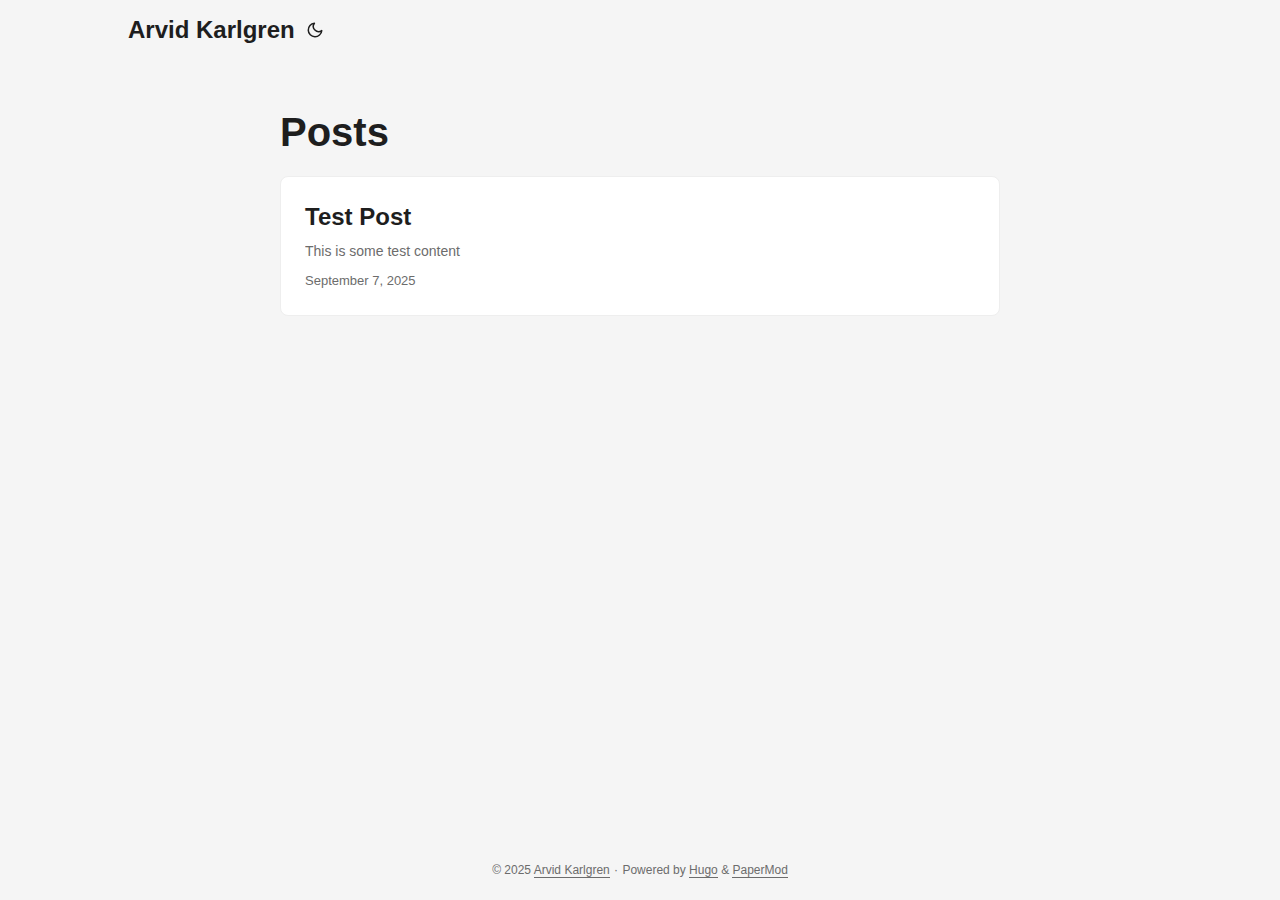
<file: posts/index.html>
<!DOCTYPE html>
<html lang="en" dir="auto">

<head><meta charset="utf-8">
<meta http-equiv="X-UA-Compatible" content="IE=edge">
<meta name="viewport" content="width=device-width, initial-scale=1, shrink-to-fit=no">
<meta name="robots" content="index, follow">
<title>Posts | Arvid Karlgren</title>
<meta name="keywords" content="">
<meta name="description" content="Posts - Arvid Karlgren">
<meta name="author" content="">
<link rel="canonical" href="https://arvidkarlgren.github.io/posts/">
<link crossorigin="anonymous" href="/assets/css/stylesheet.2211ca3164be7830024f6aad2b3a2e520843a64f8f048445c3401c1249aa051d.css" integrity="sha256-IhHKMWS&#43;eDACT2qtKzouUghDpk&#43;PBIRFw0AcEkmqBR0=" rel="preload stylesheet" as="style">
<link rel="icon" href="https://arvidkarlgren.github.io/favicon.ico">
<link rel="icon" type="image/png" sizes="16x16" href="https://arvidkarlgren.github.io/favicon-16x16.png">
<link rel="icon" type="image/png" sizes="32x32" href="https://arvidkarlgren.github.io/favicon-32x32.png">
<link rel="apple-touch-icon" href="https://arvidkarlgren.github.io/apple-touch-icon.png">
<link rel="mask-icon" href="https://arvidkarlgren.github.io/safari-pinned-tab.svg">
<meta name="theme-color" content="#2e2e33">
<meta name="msapplication-TileColor" content="#2e2e33">
<link rel="alternate" type="application/rss+xml" href="https://arvidkarlgren.github.io/posts/index.xml">
<link rel="alternate" hreflang="en" href="https://arvidkarlgren.github.io/posts/">
<noscript>
    <style>
        #theme-toggle,
        .top-link {
            display: none;
        }

    </style>
    <style>
        @media (prefers-color-scheme: dark) {
            :root {
                --theme: rgb(29, 30, 32);
                --entry: rgb(46, 46, 51);
                --primary: rgb(218, 218, 219);
                --secondary: rgb(155, 156, 157);
                --tertiary: rgb(65, 66, 68);
                --content: rgb(196, 196, 197);
                --code-block-bg: rgb(46, 46, 51);
                --code-bg: rgb(55, 56, 62);
                --border: rgb(51, 51, 51);
            }

            .list {
                background: var(--theme);
            }

            .list:not(.dark)::-webkit-scrollbar-track {
                background: 0 0;
            }

            .list:not(.dark)::-webkit-scrollbar-thumb {
                border-color: var(--theme);
            }
        }

    </style>
</noscript><meta property="og:url" content="https://arvidkarlgren.github.io/posts/">
  <meta property="og:site_name" content="Arvid Karlgren">
  <meta property="og:title" content="Posts">
  <meta property="og:locale" content="en-us">
  <meta property="og:type" content="website">
<meta name="twitter:card" content="summary">
<meta name="twitter:title" content="Posts">
<meta name="twitter:description" content="">


<script type="application/ld+json">
{
  "@context": "https://schema.org",
  "@type": "BreadcrumbList",
  "itemListElement": [
    {
      "@type": "ListItem",
      "position":  1 ,
      "name": "Posts",
      "item": "https://arvidkarlgren.github.io/posts/"
    }
  ]
}
</script>
</head>

<body class="list" id="top">
<script>
    if (localStorage.getItem("pref-theme") === "dark") {
        document.body.classList.add('dark');
    } else if (localStorage.getItem("pref-theme") === "light") {
        document.body.classList.remove('dark')
    } else if (window.matchMedia('(prefers-color-scheme: dark)').matches) {
        document.body.classList.add('dark');
    }

</script>

<header class="header">
    <nav class="nav">
        <div class="logo">
            <a href="https://arvidkarlgren.github.io/" accesskey="h" title="Arvid Karlgren (Alt + H)">Arvid Karlgren</a>
            <div class="logo-switches">
                <button id="theme-toggle" accesskey="t" title="(Alt + T)" aria-label="Toggle theme">
                    <svg id="moon" xmlns="http://www.w3.org/2000/svg" width="24" height="18" viewBox="0 0 24 24"
                        fill="none" stroke="currentColor" stroke-width="2" stroke-linecap="round"
                        stroke-linejoin="round">
                        <path d="M21 12.79A9 9 0 1 1 11.21 3 7 7 0 0 0 21 12.79z"></path>
                    </svg>
                    <svg id="sun" xmlns="http://www.w3.org/2000/svg" width="24" height="18" viewBox="0 0 24 24"
                        fill="none" stroke="currentColor" stroke-width="2" stroke-linecap="round"
                        stroke-linejoin="round">
                        <circle cx="12" cy="12" r="5"></circle>
                        <line x1="12" y1="1" x2="12" y2="3"></line>
                        <line x1="12" y1="21" x2="12" y2="23"></line>
                        <line x1="4.22" y1="4.22" x2="5.64" y2="5.64"></line>
                        <line x1="18.36" y1="18.36" x2="19.78" y2="19.78"></line>
                        <line x1="1" y1="12" x2="3" y2="12"></line>
                        <line x1="21" y1="12" x2="23" y2="12"></line>
                        <line x1="4.22" y1="19.78" x2="5.64" y2="18.36"></line>
                        <line x1="18.36" y1="5.64" x2="19.78" y2="4.22"></line>
                    </svg>
                </button>
            </div>
        </div>
        <ul id="menu">
        </ul>
    </nav>
</header>
<main class="main"> 
<header class="page-header">
  <h1>
    Posts
  </h1>
</header>

<article class="post-entry"> 
  <header class="entry-header">
    <h2 class="entry-hint-parent">Test Post
    </h2>
  </header>
  <div class="entry-content">
    <p>This is some test content
</p>
  </div>
  <footer class="entry-footer"><span title='2025-09-07 16:24:42 +0200 CEST'>September 7, 2025</span></footer>
  <a class="entry-link" aria-label="post link to Test Post" href="https://arvidkarlgren.github.io/posts/test-post/"></a>
</article>
    </main>
    
<footer class="footer">
        <span>&copy; 2025 <a href="https://arvidkarlgren.github.io/">Arvid Karlgren</a></span> · 

    <span>
        Powered by
        <a href="https://gohugo.io/" rel="noopener noreferrer" target="_blank">Hugo</a> &
        <a href="https://github.com/adityatelange/hugo-PaperMod/" rel="noopener" target="_blank">PaperMod</a>
    </span>
</footer>
<a href="#top" aria-label="go to top" title="Go to Top (Alt + G)" class="top-link" id="top-link" accesskey="g">
    <svg xmlns="http://www.w3.org/2000/svg" viewBox="0 0 12 6" fill="currentColor">
        <path d="M12 6H0l6-6z" />
    </svg>
</a>

<script>
    let menu = document.getElementById('menu')
    if (menu) {
        menu.scrollLeft = localStorage.getItem("menu-scroll-position");
        menu.onscroll = function () {
            localStorage.setItem("menu-scroll-position", menu.scrollLeft);
        }
    }

    document.querySelectorAll('a[href^="#"]').forEach(anchor => {
        anchor.addEventListener("click", function (e) {
            e.preventDefault();
            var id = this.getAttribute("href").substr(1);
            if (!window.matchMedia('(prefers-reduced-motion: reduce)').matches) {
                document.querySelector(`[id='${decodeURIComponent(id)}']`).scrollIntoView({
                    behavior: "smooth"
                });
            } else {
                document.querySelector(`[id='${decodeURIComponent(id)}']`).scrollIntoView();
            }
            if (id === "top") {
                history.replaceState(null, null, " ");
            } else {
                history.pushState(null, null, `#${id}`);
            }
        });
    });

</script>
<script>
    var mybutton = document.getElementById("top-link");
    window.onscroll = function () {
        if (document.body.scrollTop > 800 || document.documentElement.scrollTop > 800) {
            mybutton.style.visibility = "visible";
            mybutton.style.opacity = "1";
        } else {
            mybutton.style.visibility = "hidden";
            mybutton.style.opacity = "0";
        }
    };

</script>
<script>
    document.getElementById("theme-toggle").addEventListener("click", () => {
        if (document.body.className.includes("dark")) {
            document.body.classList.remove('dark');
            localStorage.setItem("pref-theme", 'light');
        } else {
            document.body.classList.add('dark');
            localStorage.setItem("pref-theme", 'dark');
        }
    })

</script>
</body>

</html>
</file>
<file: assets/css/stylesheet.2211ca3164be7830024f6aad2b3a2e520843a64f8f048445c3401c1249aa051d.css>
/*
  PaperMod v8+
  License: MIT https://github.com/adityatelange/hugo-PaperMod/blob/master/LICENSE
  Copyright (c) 2020 nanxiaobei and adityatelange
  Copyright (c) 2021-2025 adityatelange
*/
:root{--gap:24px;--content-gap:20px;--nav-width:1024px;--main-width:720px;--header-height:60px;--footer-height:60px;--radius:8px;--theme:rgb(255, 255, 255);--entry:rgb(255, 255, 255);--primary:rgb(30, 30, 30);--secondary:rgb(108, 108, 108);--tertiary:rgb(214, 214, 214);--content:rgb(31, 31, 31);--code-block-bg:rgb(28, 29, 33);--code-bg:rgb(245, 245, 245);--border:rgb(238, 238, 238)}.dark{--theme:rgb(29, 30, 32);--entry:rgb(46, 46, 51);--primary:rgb(218, 218, 219);--secondary:rgb(155, 156, 157);--tertiary:rgb(65, 66, 68);--content:rgb(196, 196, 197);--code-block-bg:rgb(46, 46, 51);--code-bg:rgb(55, 56, 62);--border:rgb(51, 51, 51)}.list{background:var(--code-bg)}.dark.list{background:var(--theme)}*,::after,::before{box-sizing:border-box}html{-webkit-tap-highlight-color:transparent;overflow-y:scroll;-webkit-text-size-adjust:100%;text-size-adjust:100%}a,button,body,h1,h2,h3,h4,h5,h6{color:var(--primary)}body{font-family:-apple-system,BlinkMacSystemFont,segoe ui,Roboto,Oxygen,Ubuntu,Cantarell,open sans,helvetica neue,sans-serif;font-size:18px;line-height:1.6;word-break:break-word;background:var(--theme)}article,aside,figcaption,figure,footer,header,hgroup,main,nav,section,table{display:block}h1,h2,h3,h4,h5,h6{line-height:1.2}h1,h2,h3,h4,h5,h6,p{margin-top:0;margin-bottom:0}ul{padding:0}a{text-decoration:none}body,figure,ul{margin:0}table{width:100%;border-collapse:collapse;border-spacing:0;overflow-x:auto;word-break:keep-all}button,input,textarea{padding:0;font:inherit;background:0 0;border:0}input,textarea{outline:0}button,input[type=button],input[type=submit]{cursor:pointer}input:-webkit-autofill,textarea:-webkit-autofill{box-shadow:0 0 0 50px var(--theme)inset}img{display:block;max-width:100%}.not-found{position:absolute;left:0;right:0;display:flex;align-items:center;justify-content:center;height:80%;font-size:160px;font-weight:700}.archive-posts{width:100%;font-size:16px}.archive-year{margin-top:40px}.archive-year:not(:last-of-type){border-bottom:2px solid var(--border)}.archive-month{display:flex;align-items:flex-start;padding:10px 0}.archive-month-header{margin:25px 0;width:200px}.archive-month:not(:last-of-type){border-bottom:1px solid var(--border)}.archive-entry{position:relative;padding:5px;margin:10px 0}.archive-entry-title{margin:5px 0;font-weight:400}.archive-count,.archive-meta{color:var(--secondary);font-size:14px}.footer,.top-link{font-size:12px;color:var(--secondary)}.footer{max-width:calc(var(--main-width) + var(--gap) * 2);margin:auto;padding:calc((var(--footer-height) - var(--gap))/2)var(--gap);text-align:center;line-height:24px}.footer span{margin-inline-start:1px;margin-inline-end:1px}.footer span:last-child{white-space:nowrap}.footer a{color:inherit;border-bottom:1px solid var(--secondary)}.footer a:hover{border-bottom:1px solid var(--primary)}.top-link{visibility:hidden;position:fixed;bottom:60px;right:30px;z-index:99;background:var(--tertiary);width:42px;height:42px;padding:12px;border-radius:64px;transition:visibility .5s,opacity .8s linear}.top-link,.top-link svg{filter:drop-shadow(0 0 0 var(--theme))}.footer a:hover,.top-link:hover{color:var(--primary)}.top-link:focus,#theme-toggle:focus{outline:0}.nav{display:flex;flex-wrap:wrap;justify-content:space-between;max-width:calc(var(--nav-width) + var(--gap) * 2);margin-inline-start:auto;margin-inline-end:auto;line-height:var(--header-height)}.nav a{display:block}.logo,#menu{display:flex;margin:auto var(--gap)}.logo{flex-wrap:inherit}.logo a{font-size:24px;font-weight:700}.logo a img,.logo a svg{display:inline;vertical-align:middle;pointer-events:none;transform:translate(0,-10%);border-radius:6px;margin-inline-end:8px}button#theme-toggle{font-size:26px;margin:auto 4px}body.dark #moon{vertical-align:middle;display:none}body:not(.dark) #sun{display:none}#menu{list-style:none;word-break:keep-all;overflow-x:auto;white-space:nowrap}#menu li+li{margin-inline-start:var(--gap)}#menu a{font-size:16px}#menu .active{font-weight:500;border-bottom:2px solid}.lang-switch li,.lang-switch ul,.logo-switches{display:inline-flex;margin:auto 4px}.lang-switch{display:flex;flex-wrap:inherit}.lang-switch a{margin:auto 3px;font-size:16px;font-weight:500}.logo-switches{flex-wrap:inherit}.main{position:relative;min-height:calc(100vh - var(--header-height) - var(--footer-height));max-width:calc(var(--main-width) + var(--gap) * 2);margin:auto;padding:var(--gap)}.page-header h1{font-size:40px}.pagination{display:flex}.pagination a{color:var(--theme);font-size:13px;line-height:36px;background:var(--primary);border-radius:calc(36px/2);padding:0 16px}.pagination .next{margin-inline-start:auto}.social-icons a{display:inline-flex;padding:10px}.social-icons a svg{height:26px;width:26px}code{direction:ltr}div.highlight,pre{position:relative}.copy-code{display:none;position:absolute;top:4px;right:4px;color:rgba(255,255,255,.8);background:rgba(78,78,78,.8);border-radius:var(--radius);padding:0 5px;font-size:14px;user-select:none}div.highlight:hover .copy-code,pre:hover .copy-code{display:block}.first-entry{position:relative;display:flex;flex-direction:column;justify-content:center;min-height:320px;margin:var(--gap)0 calc(var(--gap) * 2)}.first-entry .entry-header{overflow:hidden;display:-webkit-box;-webkit-box-orient:vertical;-webkit-line-clamp:3}.first-entry .entry-header h1{font-size:34px;line-height:1.3}.first-entry .entry-content{margin:14px 0;font-size:16px;-webkit-line-clamp:3}.first-entry .entry-footer{font-size:14px}.home-info .entry-content{-webkit-line-clamp:unset}.post-entry{position:relative;margin-bottom:var(--gap);padding:var(--gap);background:var(--entry);border-radius:var(--radius);transition:transform .1s;border:1px solid var(--border)}.post-entry:active{transform:scale(.96)}.tag-entry .entry-cover{display:none}.entry-header h2{font-size:24px;line-height:1.3}.entry-content{margin:8px 0;color:var(--secondary);font-size:14px;line-height:1.6;overflow:hidden;display:-webkit-box;-webkit-box-orient:vertical;-webkit-line-clamp:2}.entry-footer{color:var(--secondary);font-size:13px}.entry-link{position:absolute;left:0;right:0;top:0;bottom:0}.entry-hint{color:var(--secondary)}.entry-hint-parent{display:flex;justify-content:space-between}.entry-cover{font-size:14px;margin-bottom:var(--gap);text-align:center}.entry-cover img{border-radius:var(--radius);width:100%;height:auto}.entry-cover a{color:var(--secondary);box-shadow:0 1px 0 var(--primary)}.page-header,.post-header{margin:24px auto var(--content-gap)}.post-title{margin-bottom:2px;font-size:40px}.post-description{margin-top:10px;margin-bottom:5px}.post-meta,.breadcrumbs{color:var(--secondary);font-size:14px;display:flex;flex-wrap:wrap;align-items:center}.post-meta .i18n_list li{display:inline-flex;list-style:none;margin:auto 3px;box-shadow:0 1px 0 var(--secondary)}.breadcrumbs a{font-size:16px}.post-content{color:var(--content)}.post-content h3,.post-content h4,.post-content h5,.post-content h6{margin:24px 0 16px}.post-content h1{margin:40px auto 32px;font-size:40px}.post-content h2{margin:32px auto 24px;font-size:32px}.post-content h3{font-size:24px}.post-content h4{font-size:16px}.post-content h5{font-size:14px}.post-content h6{font-size:12px}.post-content a,.toc a:hover{box-shadow:0 1px;box-decoration-break:clone;-webkit-box-decoration-break:clone}.post-content a code{margin:auto 0;border-radius:0;box-shadow:0 -1px 0 var(--primary)inset}.post-content del{text-decoration:line-through}.post-content dl,.post-content ol,.post-content p,.post-content figure,.post-content ul{margin-bottom:var(--content-gap)}.post-content ol,.post-content ul{padding-inline-start:20px}.post-content li{margin-top:5px}.post-content li p{margin-bottom:0}.post-content dl{display:flex;flex-wrap:wrap;margin:0}.post-content dt{width:25%;font-weight:700}.post-content dd{width:75%;margin-inline-start:0;padding-inline-start:10px}.post-content dd~dd,.post-content dt~dt{margin-top:10px}.post-content table{margin-bottom:var(--content-gap)}.post-content table th,.post-content table:not(.highlighttable,.highlight table,.gist .highlight) td{min-width:80px;padding:8px 5px;line-height:1.5;border-bottom:1px solid var(--border)}.post-content table th{text-align:start}.post-content table:not(.highlighttable) td code:only-child{margin:auto 0}.post-content .highlight table{border-radius:var(--radius)}.post-content .highlight:not(table){margin:10px auto;background:var(--code-block-bg)!important;border-radius:var(--radius);direction:ltr}.post-content li>.highlight{margin-inline-end:0}.post-content ul pre{margin-inline-start:calc(var(--gap) * -2)}.post-content .highlight pre{margin:0}.post-content .highlighttable{table-layout:fixed}.post-content .highlighttable td:first-child{width:40px}.post-content .highlighttable td .linenodiv{padding-inline-end:0!important}.post-content .highlighttable td .highlight,.post-content .highlighttable td .linenodiv pre{margin-bottom:0}.post-content code{margin:auto 4px;padding:4px 6px;font-size:.78em;line-height:1.5;background:var(--code-bg);border-radius:2px}.post-content pre code{display:grid;margin:auto 0;padding:10px;color:#d5d5d6;background:var(--code-block-bg)!important;border-radius:var(--radius);overflow-x:auto;word-break:break-all}.post-content blockquote{margin:20px 0;padding:0 14px;border-inline-start:3px solid var(--primary)}.post-content hr{margin:30px 0;height:2px;background:var(--tertiary);border:0}.post-content iframe{max-width:100%}.post-content img{border-radius:4px;margin:1rem 0}.post-content img[src*="#center"]{margin:1rem auto}.post-content figure.align-center{text-align:center}.post-content figure>figcaption{color:var(--primary);font-size:16px;font-weight:700;margin:8px 0 16px}.post-content figure>figcaption>p{color:var(--secondary);font-size:14px;font-weight:400}.toc{margin:0 2px 40px;border:1px solid var(--border);background:var(--code-bg);border-radius:var(--radius);padding:.4em}.dark .toc{background:var(--entry)}.toc details summary{cursor:zoom-in;margin-inline-start:10px;user-select:none}.toc details[open] summary{cursor:zoom-out}.toc .details{display:inline;font-weight:500}.toc .inner{margin:5px 20px 0;padding:0 10px;opacity:.9}.toc li ul{margin-inline-start:var(--gap)}.toc summary:focus{outline:0}.post-footer{margin-top:56px}.post-footer>*{margin-bottom:10px}.post-tags{display:flex;flex-wrap:wrap;gap:10px}.post-tags li{display:inline-block}.post-tags a,.share-buttons,.paginav{border-radius:var(--radius);background:var(--code-bg);border:1px solid var(--border)}.post-tags a{display:block;padding:0 14px;color:var(--secondary);font-size:14px;line-height:34px;background:var(--code-bg)}.post-tags a:hover,.paginav a:hover{background:var(--border)}.share-buttons{padding:10px;display:flex;justify-content:center;overflow-x:auto;gap:10px}.share-buttons li,.share-buttons a{display:inline-flex}.share-buttons a:not(:last-of-type){margin-inline-end:12px}h1:hover .anchor,h2:hover .anchor,h3:hover .anchor,h4:hover .anchor,h5:hover .anchor,h6:hover .anchor{display:inline-flex;color:var(--secondary);margin-inline-start:8px;font-weight:500;user-select:none}.paginav{display:flex;line-height:30px}.paginav a{padding-inline-start:14px;padding-inline-end:14px;border-radius:var(--radius)}.paginav .title{letter-spacing:1px;text-transform:uppercase;font-size:small;color:var(--secondary)}.paginav .prev,.paginav .next{width:50%}.paginav span:hover:not(.title){box-shadow:0 1px}.paginav .next{margin-inline-start:auto;text-align:right}[dir=rtl] .paginav .next{text-align:left}h1>a>svg{display:inline}img.in-text{display:inline;margin:auto}.buttons,.main .profile{display:flex;justify-content:center}.main .profile{align-items:center;min-height:calc(100vh - var(--header-height) - var(--footer-height) - (var(--gap) * 2));text-align:center}.profile .profile_inner{display:flex;flex-direction:column;align-items:center;gap:10px}.profile img{border-radius:50%}.buttons{flex-wrap:wrap;max-width:400px}.button{background:var(--tertiary);border-radius:var(--radius);margin:8px;padding:6px;transition:transform .1s}.button-inner{padding:0 8px}.button:active{transform:scale(.96)}#searchbox input{padding:4px 10px;width:100%;color:var(--primary);font-weight:700;border:2px solid var(--tertiary);border-radius:var(--radius)}#searchbox input:focus{border-color:var(--secondary)}#searchResults li{list-style:none;border-radius:var(--radius);padding:10px;margin:10px 0;position:relative;font-weight:500}#searchResults{margin:10px 0;width:100%}#searchResults li:active{transition:transform .1s;transform:scale(.98)}#searchResults a{position:absolute;width:100%;height:100%;top:0;left:0;outline:none}#searchResults .focus{transform:scale(.98);border:2px solid var(--tertiary)}.terms-tags li{display:inline-block;margin:10px;font-weight:500}.terms-tags a{display:block;padding:3px 10px;background:var(--tertiary);border-radius:6px;transition:transform .1s}.terms-tags a:active{background:var(--tertiary);transform:scale(.96)}.bg{color:#cad3f5;background-color:#24273a}.chroma{color:#cad3f5;background-color:#24273a}.chroma .x{}.chroma .err{color:#ed8796}.chroma .cl{}.chroma .lnlinks{outline:none;text-decoration:none;color:inherit}.chroma .lntd{vertical-align:top;padding:0;margin:0;border:0}.chroma .lntable{border-spacing:0;padding:0;margin:0;border:0}.chroma .hl{background-color:#474733}.chroma .lnt{white-space:pre;-webkit-user-select:none;user-select:none;margin-right:.4em;padding:0 .4em;color:#8087a2}.chroma .ln{white-space:pre;-webkit-user-select:none;user-select:none;margin-right:.4em;padding:0 .4em;color:#8087a2}.chroma .line{display:flex}.chroma .k{color:#c6a0f6}.chroma .kc{color:#f5a97f}.chroma .kd{color:#ed8796}.chroma .kn{color:#8bd5ca}.chroma .kp{color:#c6a0f6}.chroma .kr{color:#c6a0f6}.chroma .kt{color:#ed8796}.chroma .n{}.chroma .na{color:#8aadf4}.chroma .nb{color:#91d7e3}.chroma .bp{color:#91d7e3}.chroma .nc{color:#eed49f}.chroma .no{color:#eed49f}.chroma .nd{color:#8aadf4;font-weight:700}.chroma .ni{color:#8bd5ca}.chroma .ne{color:#f5a97f}.chroma .nf{color:#8aadf4}.chroma .fm{color:#8aadf4}.chroma .nl{color:#91d7e3}.chroma .nn{color:#f5a97f}.chroma .nx{}.chroma .py{color:#f5a97f}.chroma .nt{color:#c6a0f6}.chroma .nv{color:#f4dbd6}.chroma .vc{color:#f4dbd6}.chroma .vg{color:#f4dbd6}.chroma .vi{color:#f4dbd6}.chroma .vm{color:#f4dbd6}.chroma .l{}.chroma .ld{}.chroma .s{color:#a6da95}.chroma .sa{color:#ed8796}.chroma .sb{color:#a6da95}.chroma .sc{color:#a6da95}.chroma .dl{color:#8aadf4}.chroma .sd{color:#6e738d}.chroma .s2{color:#a6da95}.chroma .se{color:#8aadf4}.chroma .sh{color:#6e738d}.chroma .si{color:#a6da95}.chroma .sx{color:#a6da95}.chroma .sr{color:#8bd5ca}.chroma .s1{color:#a6da95}.chroma .ss{color:#a6da95}.chroma .m{color:#f5a97f}.chroma .mb{color:#f5a97f}.chroma .mf{color:#f5a97f}.chroma .mh{color:#f5a97f}.chroma .mi{color:#f5a97f}.chroma .il{color:#f5a97f}.chroma .mo{color:#f5a97f}.chroma .o{color:#91d7e3;font-weight:700}.chroma .ow{color:#91d7e3;font-weight:700}.chroma .p{}.chroma .c{color:#6e738d;font-style:italic}.chroma .ch{color:#6e738d;font-style:italic}.chroma .cm{color:#6e738d;font-style:italic}.chroma .c1{color:#6e738d;font-style:italic}.chroma .cs{color:#6e738d;font-style:italic}.chroma .cp{color:#6e738d;font-style:italic}.chroma .cpf{color:#6e738d;font-weight:700;font-style:italic}.chroma .g{}.chroma .gd{color:#ed8796;background-color:#363a4f}.chroma .ge{font-style:italic}.chroma .gr{color:#ed8796}.chroma .gh{color:#f5a97f;font-weight:700}.chroma .gi{color:#a6da95;background-color:#363a4f}.chroma .go{}.chroma .gp{}.chroma .gs{font-weight:700}.chroma .gu{color:#f5a97f;font-weight:700}.chroma .gt{color:#ed8796}.chroma .gl{text-decoration:underline}.chroma .w{}.chroma{background-color:unset!important}.chroma .hl{display:flex}.chroma .lnt{padding:0 0 0 12px}.highlight pre.chroma code{padding:8px 0}.highlight pre.chroma .line .cl,.chroma .ln{padding:0 10px}.chroma .lntd:last-of-type{width:100%}::-webkit-scrollbar-track{background:0 0}.list:not(.dark)::-webkit-scrollbar-track{background:var(--code-bg)}::-webkit-scrollbar-thumb{background:var(--tertiary);border:5px solid var(--theme);border-radius:var(--radius)}.list:not(.dark)::-webkit-scrollbar-thumb{border:5px solid var(--code-bg)}::-webkit-scrollbar-thumb:hover{background:var(--secondary)}::-webkit-scrollbar:not(.highlighttable,.highlight table,.gist .highlight){background:var(--theme)}.post-content .highlighttable td .highlight pre code::-webkit-scrollbar{display:none}.post-content :not(table) ::-webkit-scrollbar-thumb{border:2px solid var(--code-block-bg);background:#717175}.post-content :not(table) ::-webkit-scrollbar-thumb:hover{background:#a3a3a5}.gist table::-webkit-scrollbar-thumb{border:2px solid #fff;background:#adadad}.gist table::-webkit-scrollbar-thumb:hover{background:#707070}.post-content table::-webkit-scrollbar-thumb{border-width:2px}@media screen and (min-width:768px){::-webkit-scrollbar{width:19px;height:11px}}@media screen and (max-width:768px){:root{--gap:14px}.profile img{transform:scale(.85)}.first-entry{min-height:260px}.archive-month{flex-direction:column}.archive-year{margin-top:20px}.footer{padding:calc((var(--footer-height) - var(--gap) - 10px)/2)var(--gap)}}@media screen and (max-width:900px){.list .top-link{transform:translateY(-5rem)}}@media screen and (max-width:340px){.share-buttons{justify-content:unset}}@media(prefers-reduced-motion){.terms-tags a:active,.button:active,.post-entry:active,.top-link,#searchResults .focus,#searchResults li:active{transform:none}}
</file>
